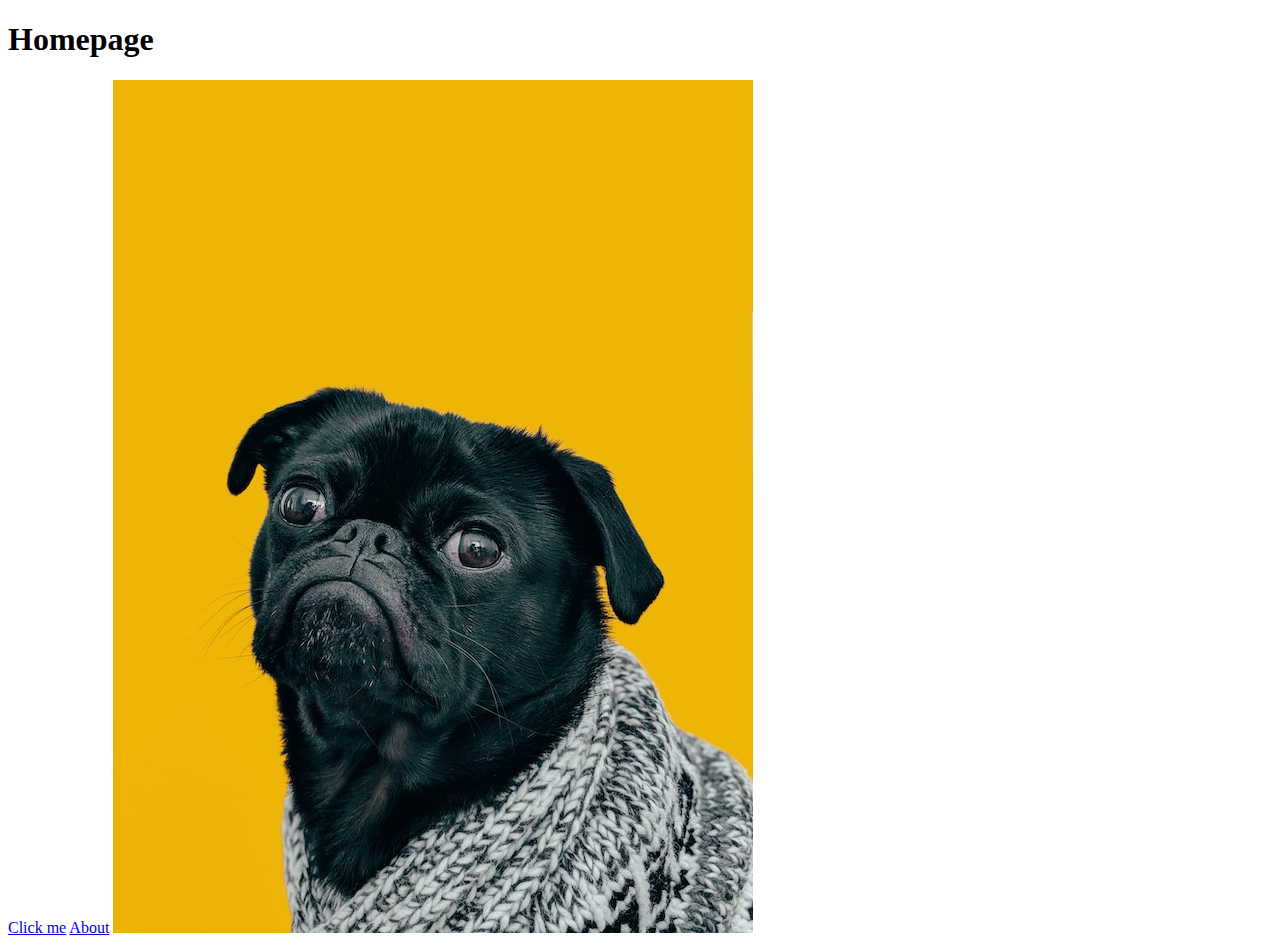
<file: website/index.html>
<!DOCTYPE html>
<html lang="en">
<head>
    <meta charset="UTF-8">
    <title>Website</title>
</head>
<body>
    <h1>Homepage</h1>
    <a href="http://theodinproject.com/about"
    target="_blank" rel="noopener noreferrer">Click me</a>

    <a href="./pages/about.html">About</a>

    <img src="./images/dog.jpg"

</body>
</html>
</file>
